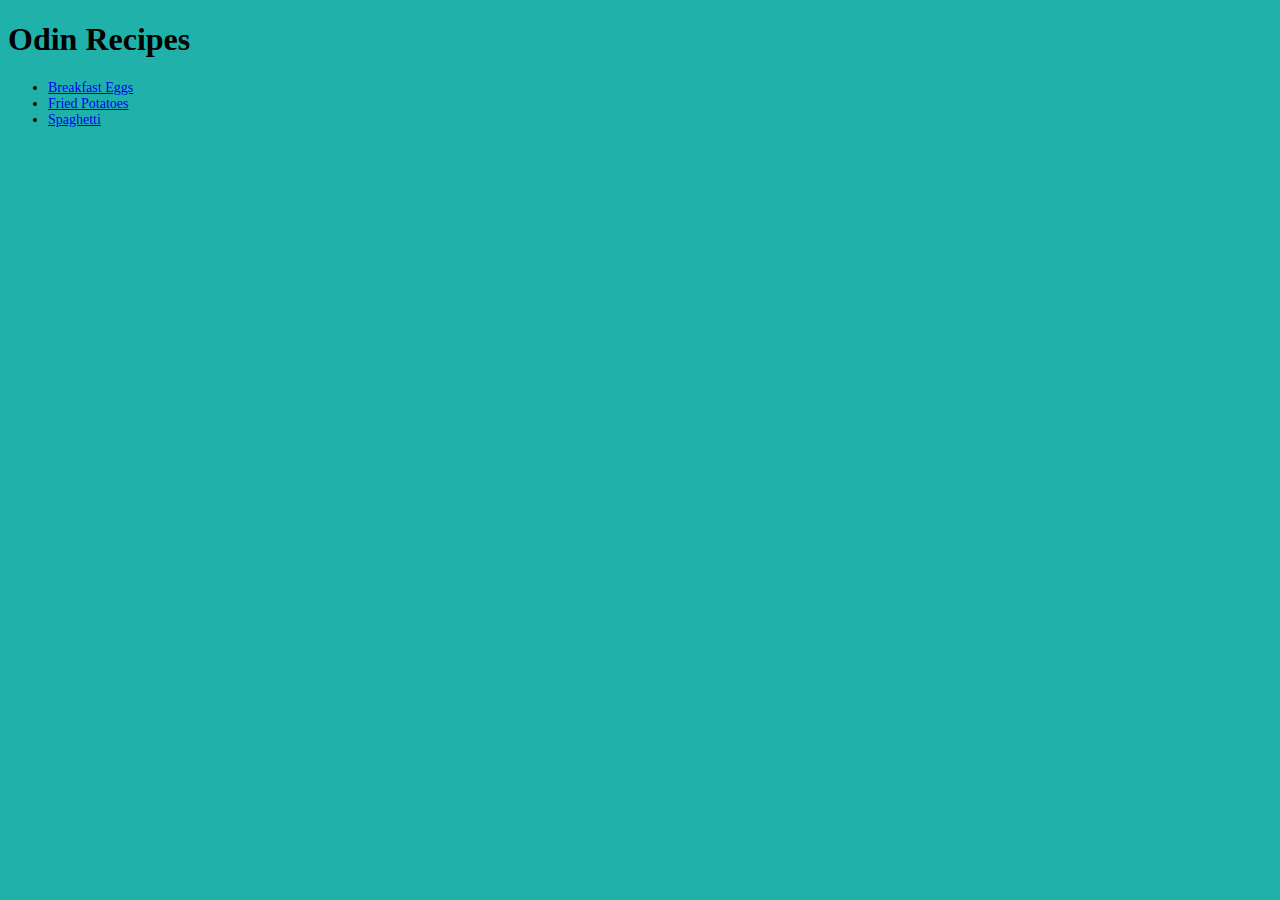
<file: index.html>
<!DOCTYPE html>
<html lang="en">
<head>
    <meta charset="UTF-8">
    <meta name="viewport" content="width=<device-width>, initial-scale=1.0">
    <title>Recipes</title>
    <link rel="stylesheet" href="styles.css">
</head>
<body>
    <h1>Odin Recipes</h1>
    <ul>
        <li> <a href="/recipes/eggs.html">Breakfast Eggs</a> </li>
        <li><a href="/recipes/potatoes.html">Fried Potatoes</a></li>
        <li><a href="/recipes/spaghetti.html">Spaghetti</a></li>
    </ul>
</body>
</html>
</file>
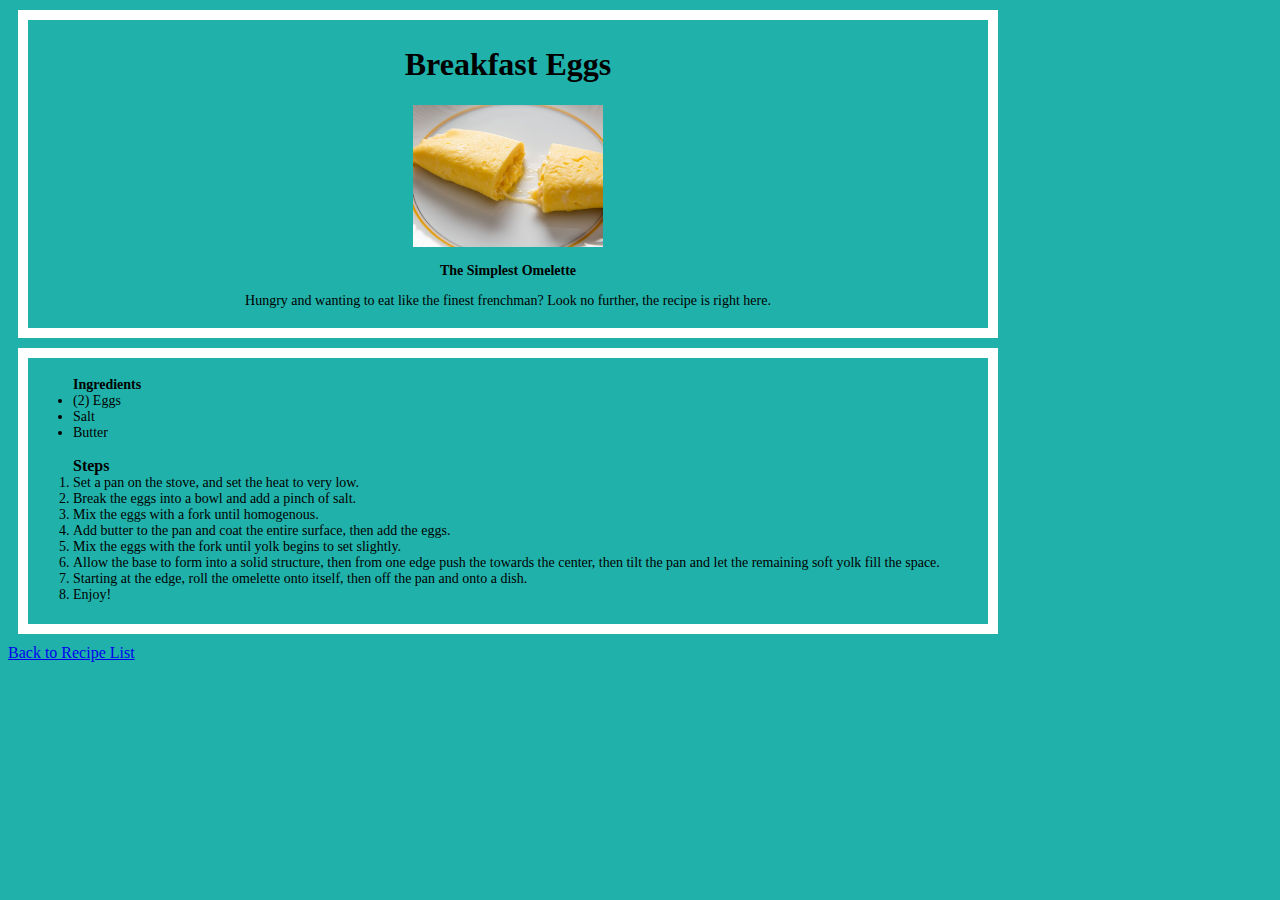
<file: recipes/eggs.html>
<!DOCTYPE html>
<html lang="en">
<head>
    <meta charset="UTF-8">
    <meta name="viewport" content="width=device-width, initial-scale=1.0">
    <title>Egg's Recipe</title>
    <link rel="stylesheet" href="../styles.css">
</head>
<body>

    

    <div class="recipe-description">   
        <h1>Breakfast Eggs</h1>
        <img src="/images/eggs.jpg" alt="An omelette on a dish.">
        <h2>The Simplest Omelette</h2>
        <p>Hungry and wanting to eat like the finest frenchman? Look no further, the recipe is right here.</p>
    </div>

    <div class="recipe-process">
        <ul>
            <b>Ingredients</b>
            <li>(2) Eggs</li>
            <li>Salt</li>
            <li>Butter</li>
        </ul>
        <ol>
            <b>Steps</b>
            <li>Set a pan on the stove, and set the heat to very low.</li>
            <li>Break the eggs into a bowl and add a pinch of salt.</li>
            <li>Mix the eggs with a fork until homogenous.</li>
            <li>Add butter to the pan and coat the entire surface, then add the eggs.</li>
            <li>Mix the eggs with the fork until yolk begins to set slightly.</li>
            <li>Allow the base to form into a solid structure, then from one edge push the towards the center, then tilt the pan and let the remaining soft yolk fill the space.</li>
            <li>Starting at the edge, roll the omelette onto itself, then off the pan and onto a dish.</li>
            <li>Enjoy!</li>
        </ol>
    </div>

    <a href="/index.html">Back to Recipe List</a>




</body>
</html>
</file>
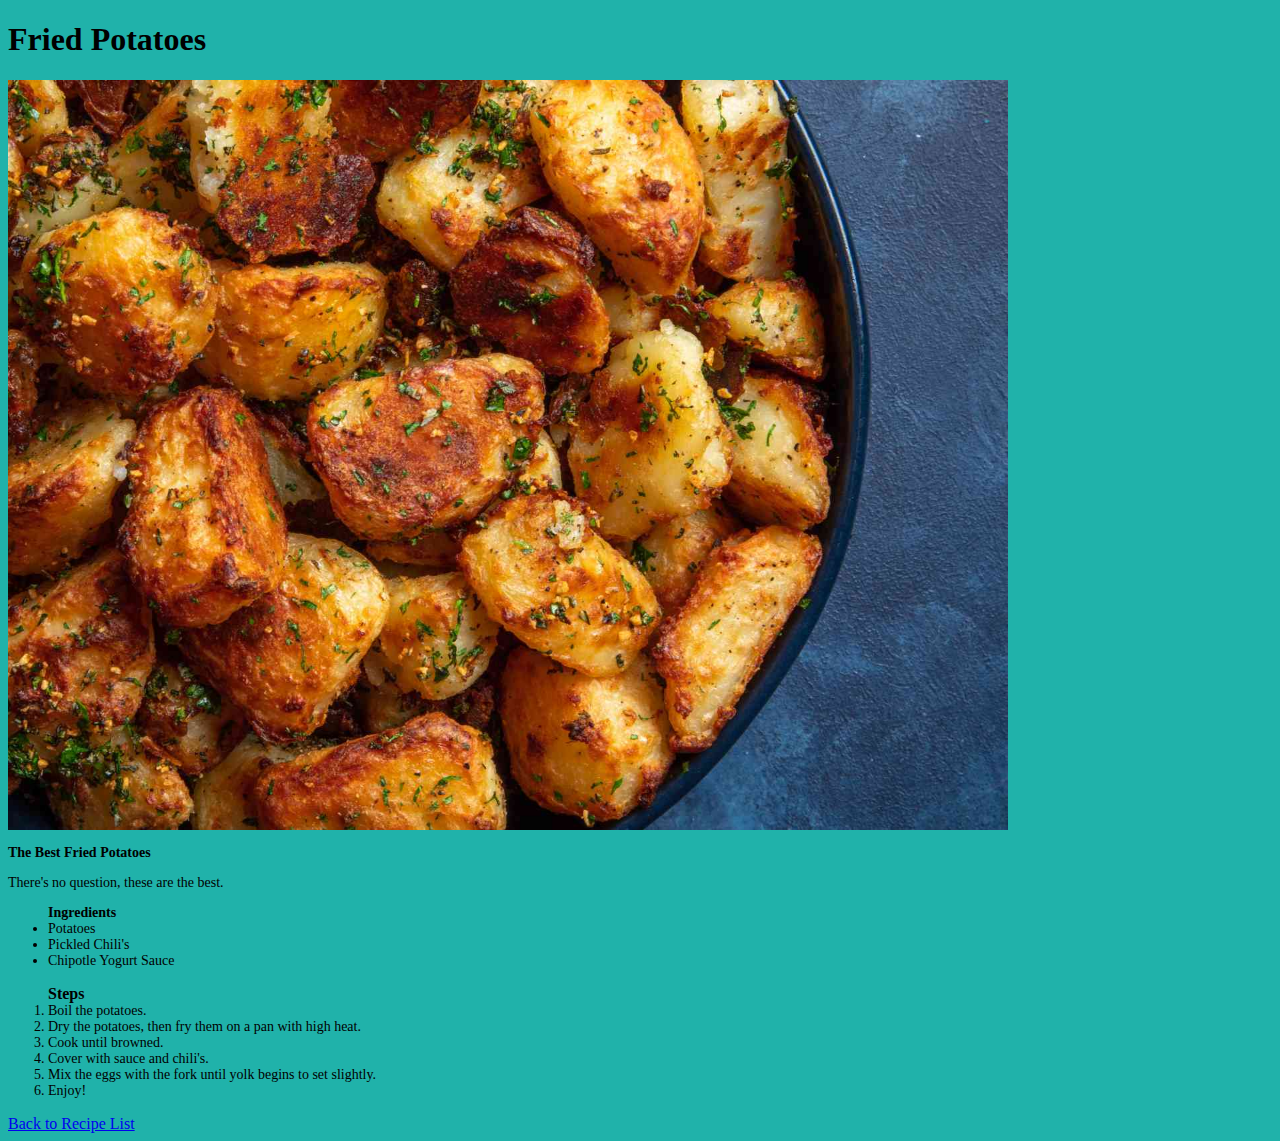
<file: recipes/potatoes.html>
<!DOCTYPE html>
<html lang="en">
<head>
    <meta charset="UTF-8">
    <meta name="viewport" content="width=device-width, initial-scale=1.0">
    <title>Potatoes Recipe</title>
    <link rel="stylesheet" href="../styles.css">

</head>
<body>
    <h1>Fried Potatoes</h1>
    <img src="/images/potatoes.jpg" alt="A bowl of fried potatoes" width="1000" height="auto">

    <h2>The Best Fried Potatoes</h2>
    <p>There's no question, these are the best.</p>
    <ul><b>Ingredients</b>
        <li>Potatoes</li>
        <li>Pickled Chili's</li>
        <li>Chipotle Yogurt Sauce</li>
    </ul>
    <ol><b>Steps</b>
        <li>Boil the potatoes.</li>
        <li>Dry the potatoes, then fry them on a pan with high heat.</li>
        <li>Cook until browned.</li>
        <li>Cover with sauce and chili's.</li>
        <li>Mix the eggs with the fork until yolk begins to set slightly.</li>
        <li>Enjoy!</li>
    </ol>

    <a href="/index.html">Back to Recipe List</a>

</body>
</html>
</file>
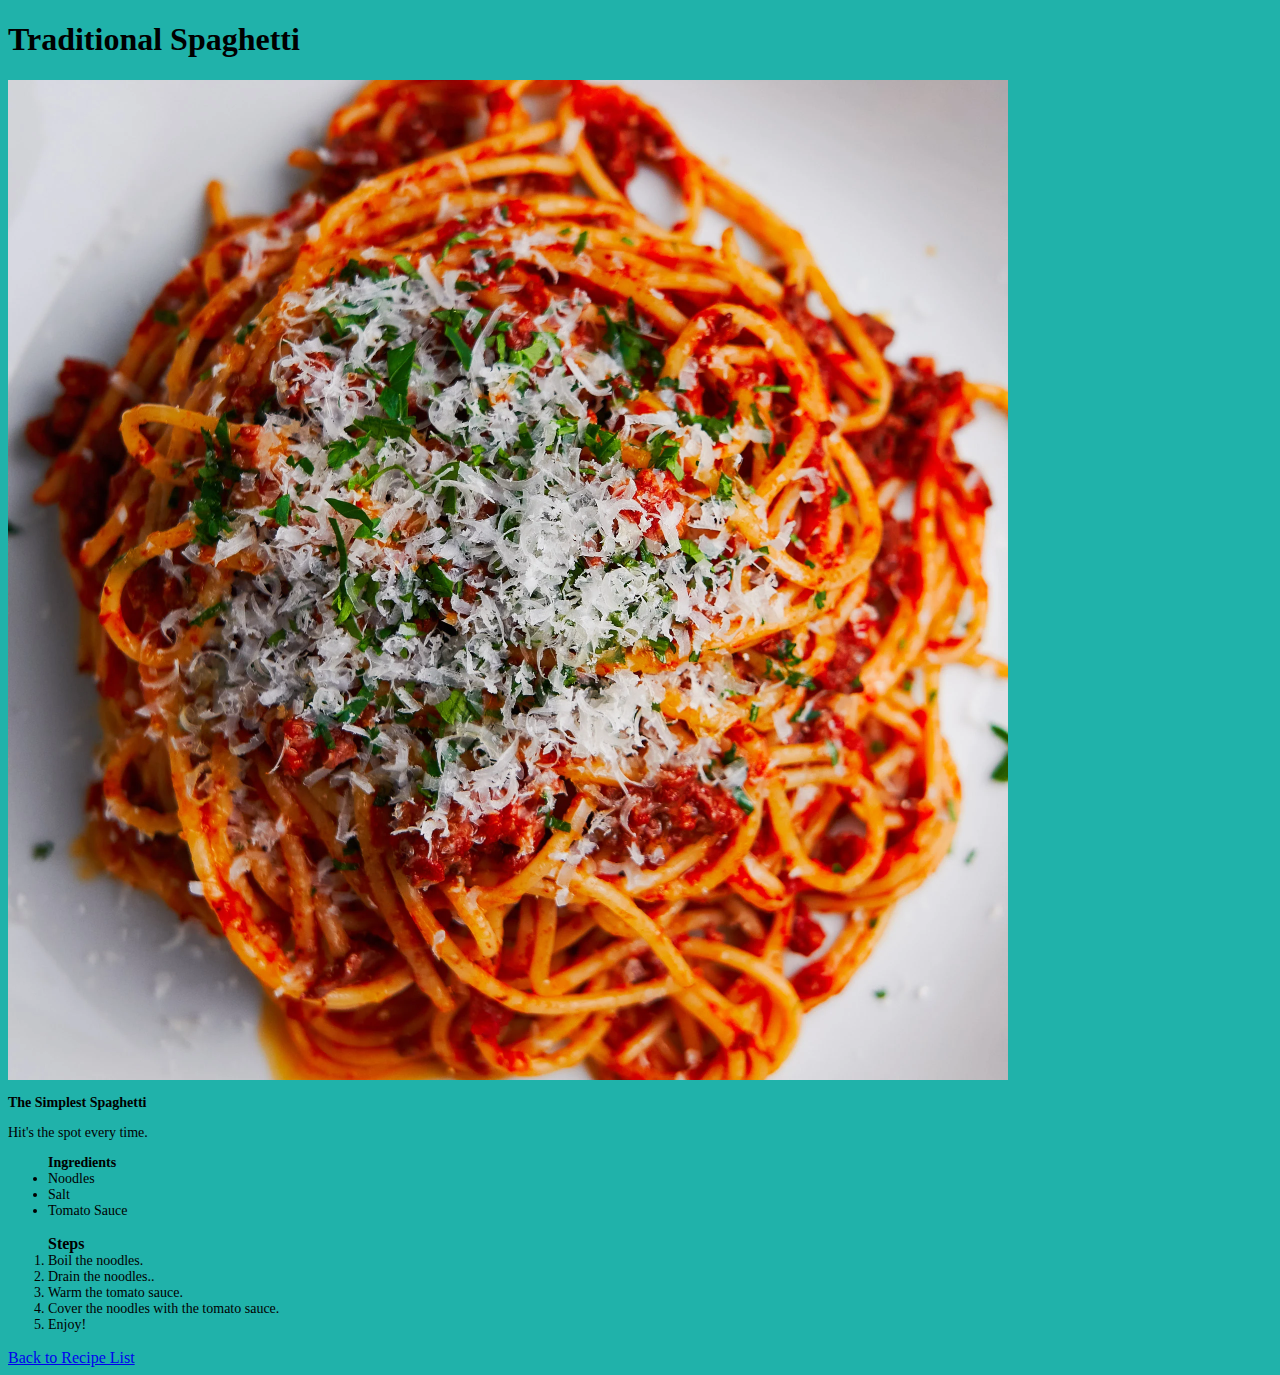
<file: recipes/spaghetti.html>
<!DOCTYPE html>
<html lang="en">
<head>
    <meta charset="UTF-8">
    <meta name="viewport" content="width=device-width, initial-scale=1.0">
    <title>Spaghetti Recipe</title>
    <link rel="stylesheet" href="../styles.css">
</head>
<body>
    <h1>Traditional Spaghetti</h1>
    <img src="/images/spaghetti.jpg" alt="A bowl of spaghetti." width="1000" height="auto">

    <h2>The Simplest Spaghetti</h2>
    <p>Hit's the spot every time.</p>
    <ul><b>Ingredients</b>
        <li>Noodles</li>
        <li>Salt</li>
        <li>Tomato Sauce</li>
    </ul>
    <ol><b>Steps</b>
        <li>Boil the noodles.</li>
        <li>Drain the noodles..</li>
        <li>Warm the tomato sauce.</li>
        <li>Cover the noodles with the tomato sauce.</li>
        <li>Enjoy!</li>
    </ol>

    <a href="/index.html">Back to Recipe List</a>
</body>
</html>
</file>
<file: styles.css>
body {
    font-family: Verdana, Garamond, 'Times New Roman';
    background-color: lightseagreen;
    width: 1000px;
}

.recipe-description img {
    width: 20%;
    height: auto;
}

.recipe-description {

    padding: 5px;
    border: 10px solid white;
    margin: 10px;

    text-align: center;
}

.recipe-process {

    padding: 5px;
    border: 10px solid white;
    margin: 10px;

}

h2, p, ul, li { 
    font-size: 14px;
}
</file>
